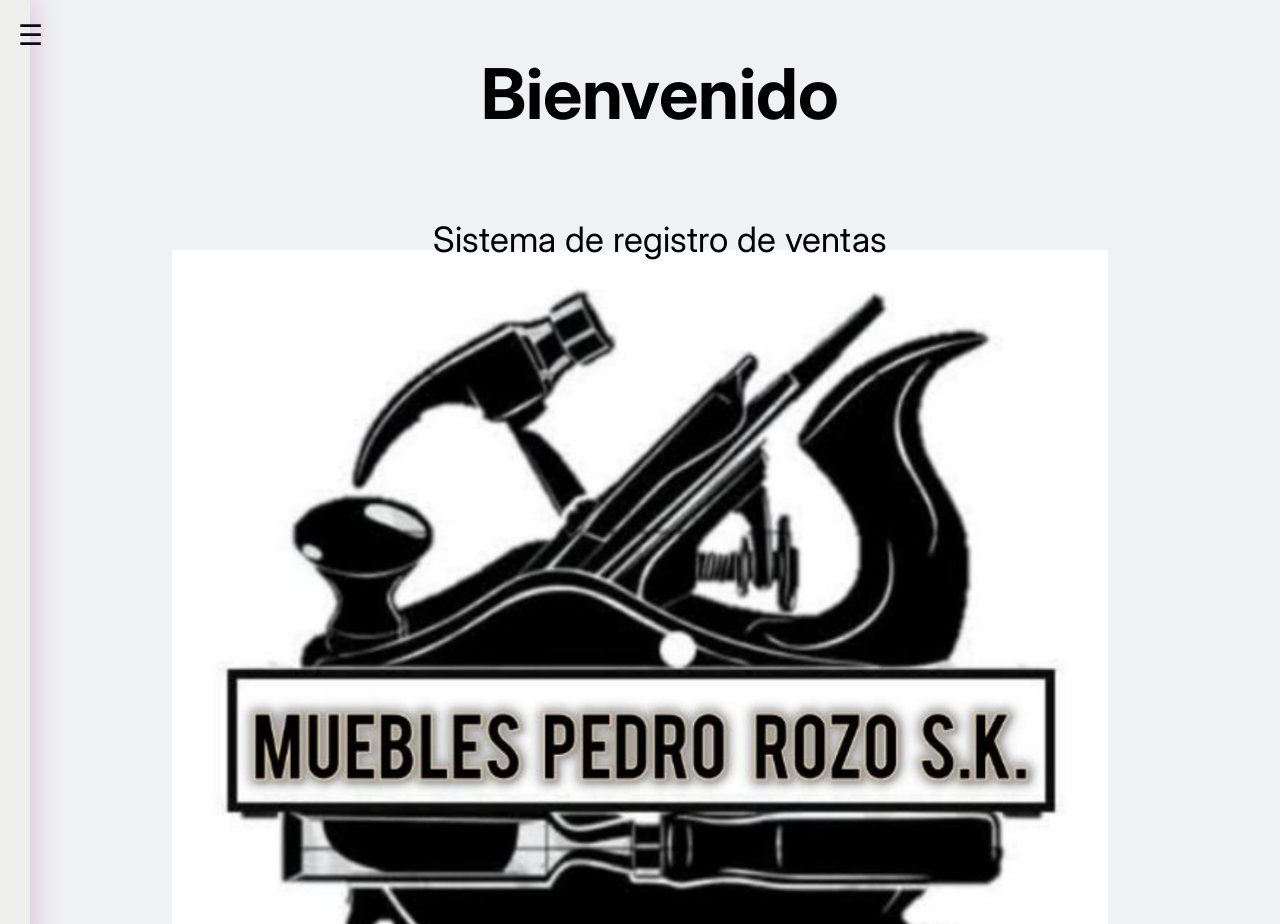
<file: index.html>
<!DOCTYPE html>
<html lang="es">
<head>
<meta charset="UTF-8">
<meta name="viewport" content="width=device-width, initial-scale=1.0">
<title>Sistema de Ventas</title>
<link rel="icon" href="data:image/svg+xml,<svg xmlns=%22http://www.w3.org/2000/svg%22 viewBox=%220 0 100 100%22><text y=%22.9em%22 font-size=%2290%22>📦</text></svg>">
<link rel="stylesheet" href="styles.css">

</head>

<body>
  <img src="img/logo1.jpeg" alt="Logo sistema" class="Logo" />

<!-- BOTÓN HAMBURGUESA -->
<div class="menu-btn" onclick="toggleMenu()">☰</div>

<!-- SIDEBAR -->
<nav id="sidebar" class="sidebar">
  <h2>📊 Sistema Liliana Contreras</h2>
  <a href="index.html">🏠 Inicio</a>
  <a href="registroventas.html" target="_blank">➕ Nueva Venta</a>
  <a href="tabla.html" target="_blank">📋 Registro de Ventas</a>
</nav>

<!-- OVERLAY -->
<div class="overlay" onclick="toggleMenu()"></div>


<!-- CONTENIDO -->
<div class="content1">
  <h1>Bienvenido</h1>
  <p>Sistema de registro de ventas</p>
</div>

<script>
function toggleMenu() {
  document.getElementById("sidebar").classList.toggle("active");
  document.querySelector(".overlay").classList.toggle("active");
}
</script>

</body>
</html>
</file>
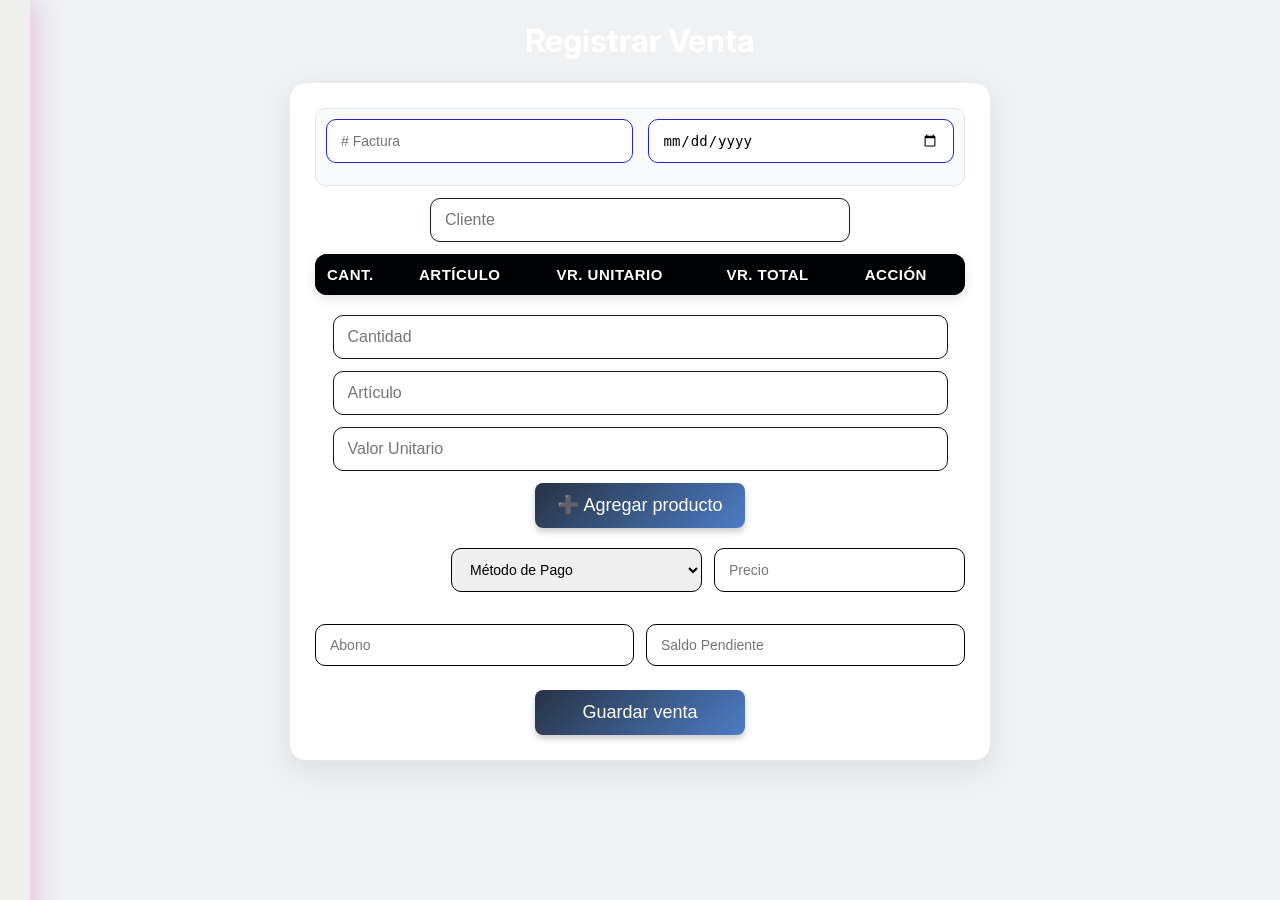
<file: registroventas.html>
<!DOCTYPE html>
<html lang="es">
<head>
  <meta charset="UTF-8">
  <meta name="viewport" content="width=device-width, initial-scale=1.0">
  <title>Registro de Ventas</title>
  <link rel="stylesheet" href="styles.css">
</head>
<body>

  

<div class="layout">

  <div class="sidebar">
    <h2>📊 Ventas</h2>
    <a href="registroventas.html">➕ Nueva venta</a>
    <a href="tabla.html">📋 Ver ventas</a>
  </div>

  <div class="content2">

    <h1>Registrar Venta</h1>

<div class="card">

  <!-- Encabezado -->
<div class="fila-encabezado">
  <input type="text" id="inp-factura" placeholder="# Factura" aria-label="Número de Factura">
  <input type="date" id="inp-fecha" aria-label="Fecha">
</div>

  <!-- Cliente y producto -->
  <div class="grid">
    <input type="text" id="inp-cliente" placeholder="Cliente">

  </div>

  <!-- Tabla de productos -->
  <table id="tabla-productos">
    <thead>
      <tr>
        <th>CANT.</th>
        <th>ARTÍCULO</th>
        <th>VR. UNITARIO</th>
        <th>VR. TOTAL</th>
        <th>Acción</th>
      </tr>
    </thead>
    <tbody></tbody>
  </table>

  <!-- Inputs para agregar producto -->
  <div class="grid">
    <input type="number" id="inp-cant" placeholder="Cantidad">
    <input type="text" id="inp-articulo" placeholder="Artículo">
    <input type="number" id="inp-unitario" placeholder="Valor Unitario">
    <button onclick="agregarProducto()">➕ Agregar producto</button>
  </div>

  <!-- Método de pago y precio -->
  <div class="fila-pago">
     <label for="sel-metodoPago">Método de Pago</label>
     <select id="sel-metodoPago">
      <option value="">Método de Pago</option>
      <option value="Efectivo">💵 Efectivo</option>
      <option value="Transferencia">🏦 Transferencia</option>
      <option value="Nequi">📱 Nequi</option>
      <option value="Daviplata">📲 Daviplata</option>
      <option value="Addi">📝 Addi</option>
      <option value="Tarjeta Debito">💳 Tarjeta Débito</option>
      <option value="Tarjeta Credito">💳 Tarjeta Crédito</option>
      <option value="Consignacion">🏧 Consignación</option>
      <option value="Mixto">🔄 Pago Mixto</option>
    </select>
    <input type="number" id="inp-precio" placeholder="Precio">
  </div>

  <!-- Abono y saldo -->
  <div class="fila-pago">
    <input type="number" id="inp-abono" placeholder="Abono">
    <input type="number" id="inp-saldo" placeholder="Saldo Pendiente" readonly>
  </div>

  <!-- Botón guardar -->
  <div>
    <button onclick="guardar()">Guardar venta</button>
  </div>

</div>



<script>

let productos = [];

function agregarProducto() {
    const cant = Number(document.getElementById("inp-cant").value) || 0;
    const articulo = document.getElementById("inp-articulo").value;
    const unitario = Number(document.getElementById("inp-unitario").value) || 0;
    const total = cant * unitario;

    if (cant <= 0 || articulo === "" || unitario <= 0) {
        alert("⚠️ Completa los datos del producto");
        return;
    }

    productos.push({cant, articulo, unitario, total});

    const tbody = document.querySelector("#tabla-productos tbody");
    const fila = document.createElement("tr");
    fila.innerHTML = `
        <td>${cant}</td>
        <td>${articulo}</td>
        <td>${unitario}</td>
        <td>${total}</td>
        <td><button onclick="eliminarProducto(this)">❌</button></td>
    `;
    tbody.appendChild(fila);

    document.getElementById("inp-cant").value = "";
    document.getElementById("inp-articulo").value = "";
    document.getElementById("inp-unitario").value = "";

    calcularTotales();
}

function eliminarProducto(btn) {
    const fila = btn.parentNode.parentNode;
    const index = fila.rowIndex - 1;
    productos.splice(index, 1);
    fila.remove();
    calcularTotales();
}

function calcularTotales() {
    let totalFactura = productos.reduce((acc, p) => acc + p.total, 0);

    let tfoot = document.querySelector("#tabla-productos tfoot");
    if (!tfoot) {
        tfoot = document.createElement("tfoot");
        document.querySelector("#tabla-productos").appendChild(tfoot);
    }
    tfoot.innerHTML = `
        <tr>
            <td colspan="3"><strong>TOTAL FACTURA</strong></td>
            <td>${totalFactura}</td>
            <td></td>
        </tr>
    `;

    document.getElementById("inp-precio").value = totalFactura;
    calcularSaldo();
}

function calcularSaldo() {
    let precio = Number(document.getElementById("inp-precio").value) || 0;
    let abono = Number(document.getElementById("inp-abono").value) || 0;
    document.getElementById("inp-saldo").value = precio - abono;
}

document.getElementById("inp-abono").addEventListener("input", calcularSaldo);

// 👇 Reemplaza esta URL cuando tengas el Apps Script desplegado
const URL_SCRIPT = "https://script.google.com/macros/s/AKfycbyrxV-NtkXN6kDN83MfBasx9u6bMJ4QX1S0gCBHAwN3sXNjsVBufTtqVl1-HmbA6zE6/exec";

function guardar() {
    const factura = document.getElementById("inp-factura").value;
    const cliente  = document.getElementById("inp-cliente").value;
    const metodo   = document.getElementById("sel-metodoPago").value;
    const fecha    = document.getElementById("inp-fecha").value;
    const precio   = document.getElementById("inp-precio").value;
    const abono    = document.getElementById("inp-abono").value;
    const saldo    = document.getElementById("inp-saldo").value;

    if (!factura || !cliente || !fecha || productos.length === 0) {
        alert("⚠️ Completa todos los campos y agrega al menos un producto");
        return;
    }

    const venta = { factura, cliente, productos, metodo, fecha, precio, abono, saldo };

    // 1️⃣ Guardar en localStorage
    let ventas = JSON.parse(localStorage.getItem("ventas")) || [];
    ventas.push(venta);
    localStorage.setItem("ventas", JSON.stringify(ventas));

    // 2️⃣ Enviar a Google Sheets
    fetch(URL_SCRIPT, {
        method: "POST",
        body: JSON.stringify(venta)
    })
    .then(() => alert("✅ Venta guardada y enviada a Google Sheets"))
    .catch(() => alert("✅ Venta guardada localmente (sin conexión a Sheets)"));

    // 3️⃣ Limpiar campos
document.getElementById("inp-factura").value = "";
document.getElementById("inp-fecha").value = "";
document.getElementById("inp-cliente").value = "";
document.getElementById("sel-metodoPago").value = "";
document.getElementById("inp-precio").value = "";
document.getElementById("inp-abono").value = "";
document.getElementById("inp-saldo").value = "";

// Limpiar tabla de productos
productos = [];
document.querySelector("#tabla-productos tbody").innerHTML = "";
const tfoot = document.querySelector("#tabla-productos tfoot");
if (tfoot) tfoot.remove();
}

</script>

</body>
</html>
</file>
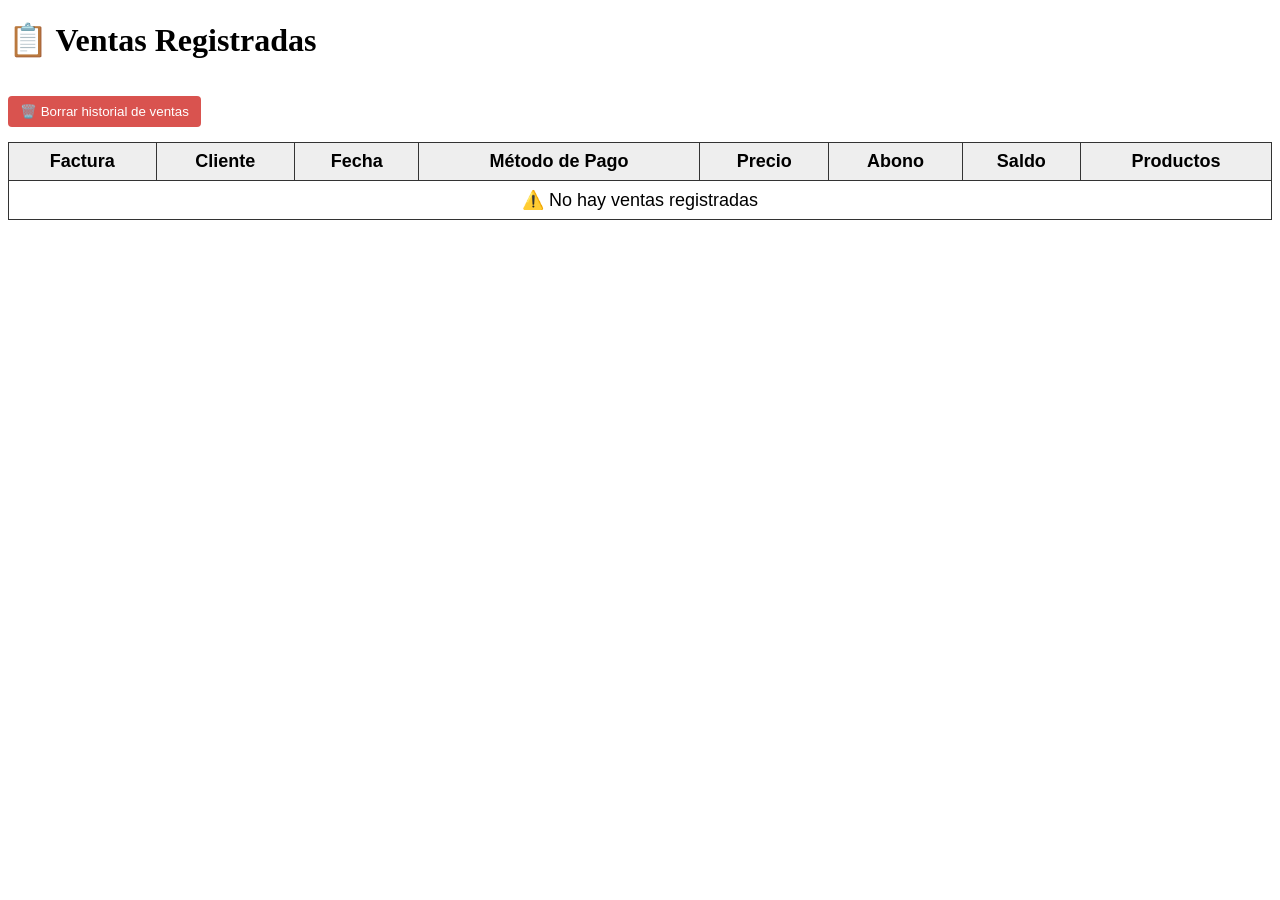
<file: tabla.html>
<!DOCTYPE html>
<html lang="es">
<head>
  <meta charset="UTF-8">
  <meta name="viewport" content="width=device-width, initial-scale=1.0">
  <title>Ventas Registradas</title>
  <style>
    table {
  width: 100%;
  border-collapse: collapse;
  text-align: center;
  font-family: Arial, sans-serif; /* Tipo de fuente */
  font-size: 18px;               /* Tamaño de fuente */
}
    th, td {
      border: 1px solid #333;
      padding: 8px;
      vertical-align: top;
    }
    th {
      background-color: #eee;
    }
    .productos-cell {
      white-space: pre-line; /* respeta saltos de línea */
      text-align: left;
    }
    button {
      margin: 15px 0;
      padding: 8px 12px;
      background-color: #d9534f;
      color: white;
      border: none;
      cursor: pointer;
      border-radius: 4px;
    }
    button:hover {
      background-color: #c9302c;
    }
  </style>
</head>
<body>
  <h1>📋 Ventas Registradas</h1>

  <!-- Botón para borrar historial -->
  <button onclick="borrarVentas()">🗑️ Borrar historial de ventas</button>

  <table id="tabla-ventas">
    <thead>
      <tr>
        <th>Factura</th>
        <th>Cliente</th>
        <th>Fecha</th>
        <th>Método de Pago</th>
        <th>Precio</th>
        <th>Abono</th>
        <th>Saldo</th>
        <th>Productos</th>
      </tr>
    </thead>
    <tbody></tbody>
  </table>

  <script>
    function cargarVentas() {
      let ventas = JSON.parse(localStorage.getItem("ventas")) || [];
      const tbody = document.querySelector("#tabla-ventas tbody");
      tbody.innerHTML = ""; // limpiar tabla

      if (ventas.length === 0) {
        const fila = document.createElement("tr");
        fila.innerHTML = `<td colspan="8">⚠️ No hay ventas registradas</td>`;
        tbody.appendChild(fila);
      } else {
        ventas.forEach(v => {
          const fila = document.createElement("tr");

          // Concatenar productos con saltos de línea
          let productosTexto = "";
          if (v.productos && v.productos.length > 0) {
            productosTexto = v.productos.map(p => 
              `${p.cant}x ${p.articulo} ($${p.unitario}) = $${p.total}`
            ).join("\n");
          } else {
            productosTexto = "Sin productos";
          }

          fila.innerHTML = `
            <td>${v.factura || ""}</td>
            <td>${v.cliente || ""}</td>
            <td>${v.fecha || ""}</td>
            <td>${v.metodo || ""}</td>
            <td>${v.precio || 0}</td>
            <td>${v.abono || 0}</td>
            <td>${v.saldo || 0}</td>
            <td class="productos-cell">${productosTexto}</td>
          `;

          tbody.appendChild(fila);
        });
      }
    }

    function borrarVentas() {
      localStorage.removeItem("ventas"); // elimina solo las ventas
      alert("✅ Historial de ventas borrado");
      cargarVentas(); // recargar tabla vacía
    }

    // Cargar ventas al abrir la página
    cargarVentas();
  </script>
</body>
</html>
</file>
<file: styles.css>
@import url('https://fonts.googleapis.com/css2?family=Inter:wght@300;400;500;600&display=swap');

body {
  margin: 0;
  font-family: 'Inter', sans-serif;
  background: #eff1f3;
  color: #ffffff;
}

/* =========================
   HAMBURGUESA
========================= */
.menu-btn {
  position: fixed;
  top: 18px; 
  left: 18px;
  font-size: 28px;
  cursor: pointer;
  z-index: 1200;
  color: #050b1a;
}

/* =========================
   SIDEBAR MODERNO
========================= */
.sidebar {
  position: fixed;
  top: 0;
  left: -280px;
  width: 260px;
  height: 100%;
  background: rgba(207, 159, 12, 0.027);
  padding: 25px;
  transition: 0.35s ease;
  z-index: 1100;
  box-shadow: 5px 0 25px rgba(177, 8, 135, 0.2);
  
}
.sidebar.active {
  left: 0;
}

.sidebar h2 {
  color: #000000;
  font-weight: 600;
  margin-bottom: 30px;
  margin-top: 50px;
}

.sidebar a {
  display: block;
  color: #000000;
  text-decoration: none;
  margin: 14px 0;
  padding: 10px;
  border-radius: 8px;
  transition: 0.2s;
}

.sidebar a:hover {
  background: #306ac7;
  color: #fff;
}

/* =========================
   OVERLAY
========================= */
.overlay {
  position: fixed;
  inset: 0;
  background: rgba(243, 248, 242, 0.6);
  display: none;
  z-index: 1000;
}

#tabla-productos {
  margin-bottom: 20px; /* espacio debajo de la tabla */
}
.overlay.active {
  display: block;
}

/* =========================
   CONTENIDO
========================= */
.content1 {
  width: 100%;
  height: 100vh;
  display: flex;
  flex-direction: column;
  align-items: center;
  justify-content: flex-start;
  text-align: center;
  color: #000000;
  font-size: 35px;
  padding: 4px 20px  20px;
  
}

.Logo {
  width: 100%;
  height: 100vh;      /* máximo 70% de la pantalla */
  object-fit: contain;
  display: block;
  margin-top: 250px;

}
@media (max-width: 768px) {
  .content1 {
    font-size: 22px;
  }
  .Logo {
    max-height: 250px;
  }
}

@media (max-width: 480px) {
  .content1 {
    font-size: 18px;
  }
  .Logo {
    max-height: 250px;
  }
}
 .content2
 {

bottom: 0;
width: 100%;
text-align: center;
 }

#inp-cliente {
  width: 40%;   /* ocupa el 40% del contenedor */
  border-color: #0f172a;
  width: 60%;
}
/* =========================
   FORMULARIO MODERNO
========================= */
.card {
  background: #ffffff;
  padding: 25px;
  border-radius: 16px;
  max-width: 650px;
  margin: auto;
  box-shadow: 0 10px 30px rgba(0,0,0,0.08);
  border: 1px solid #e2e8f0;
}

input, select {
  width: 90%;          /* El campo ocupa todo el ancho disponible del contenedor padre */
  padding: 12px 14px;   /* Espacio interno: 12px arriba/abajo y 14px a los lados */
  margin-bottom: 12px;  /* Espacio externo debajo del campo, separándolo de otros elementos */
  border: 1px solid #0d1724; /* Borde de 1px con color azul oscuro (#0d1724) */
  border-radius: 10px;  /* Bordes redondeados con radio de 10px */
  outline: none;        /* Elimina el contorno que aparece al hacer clic en el campo */
  font-size: 16px;      /* Tamaño de la fuente dentro del campo */
  transition: 0.2s;     /* Transición suave de 0.2 segundos para cambios de estilo (ej. hover, focus) */
}

input:focus, select:focus {
  border-color: #6366f1;
  box-shadow: 0 0 0 3px rgba(99,102,241,0.15);
}

/* =========================
   BOTÓN PRO
========================= */
button {
  width: 100%;
  padding: 12px;
  border: none;
  border-radius: 10px;
  background: linear-gradient(135deg, #6366f1, #4f46e5);
  color: white;
  font-weight: 500;
  cursor: pointer;
  transition: 0.2s;
}

button:hover {
  transform: translateY(-2px);
  box-shadow: 0 10px 20px rgba(79,70,229,0.3);
}

/* =========================
   TABLA MODERNA
========================= */
table {
  width: 100%;
  border-collapse: collapse;
  background-color: #ffffff;
  border-radius: 12px;
  overflow: hidden;
  box-shadow: 0 4px 12px rgba(0,0,0,0.1);
  font-family: "Segoe UI", Arial, sans-serif;
  font-size: 15px;
}

thead {
  background-color: #1770ee; /* azul corporativo */
  color: #fff;
}
#tabla-productos td:last-child button {
  width: 50px;   /* tamaño más pequeño del botón */
  height: 40px;
  font-size: 14px;
}

th {
  padding: 12px;
  text-align: center;
  font-weight: 600;
  text-transform: uppercase;
  letter-spacing: 0.5px;
}

td {
  padding: 12px;
  text-align: center;
  border-bottom: 1px solid #e0e0e0;
}

tr:nth-child(even) {
  background-color: #f9f9f9; /* filas alternas */
}

tr:hover {
  background-color: #eef6ff; /* efecto hover */
  transition: background-color 0.3s ease;
}

tfoot td {
  font-weight: bold;
  background-color: #f1f1f1;
}

th {
  background: #000102;
  color: rgb(255, 255, 255);
  padding: 14px;
  text-align: left;
  font-weight: 500;
}

td {
  padding: 14px;
  border-bottom: 1px solid #0f6cc9;
}



/* =========================
   HOME CARDS PRO
========================= */
.menu {
  padding: 70px;
  text-align: center;
}

.menu-card a {
  display: inline-block;
  padding: 14px 22px;
  margin: 10px;
  background: #1e1f4d;
  color: rgb(255, 255, 255);
  text-decoration: none;
  border-radius: 12px;
  transition: 0.2s;
  font-weight: 500;
}

.menu-card a:hover {
  transform: translateY(-3px);
  box-shadow: 0 10px 20px rgba(99,102,241,0.3);
}

.fila-encabezado {
  display: flex;
  gap: 15px;
  margin-bottom: 12px;
  border-color: #0f172a;
}

.fila-encabezado input {
  flex: 1; /* que ambos ocupen el mismo ancho */
  padding: 12px 14px;
  border: 1px solid #2626c7;
  border-radius: 10px;
  font-size: 14px;
  
}

/* Opcional: estilo de cabecera */
.fila-encabezado {
  background: #f8fafc;
  padding: 10px;
  border-radius: 10px;
  border: 1px solid #e2e8f0;
}
.fila-pago {
  display: grid;
  grid-template-columns: 1fr 1fr; /* dos columnas */
  gap: 12px;
  margin-top: 20px;
}

.fila-pago {
  display: flex;       /* igual que arriba */
  gap: 12px;           /* espacio entre campos */
  margin-bottom: 12px; /* separación con lo demás */
}

.fila-pago select,
.fila-pago input,
.fila-pago button {
  flex: 1;             /* que ocupen el mismo ancho */
  padding: 12px 14px;
  border: 1px solid #e2e8f0;
  border-radius: 10px;
  font-size: 14px;
  border-color: #000000;
}

button {
  width: 210px;
  height: 45px;
  padding: 10px;
  font-size: 18px;
  border-radius: 8px;
  background: linear-gradient(135deg, #263344, #4d7cc4);
  color: #fff;
  border: none;
  cursor: pointer;
  box-shadow: 0 4px 6px rgba(0,0,0,0.2);
  transition: all 0.3s ease;
}

button:hover {
  background: linear-gradient(135deg, #0f5ed7, #084bb5);
  transform: scale(1.05);
  box-shadow: 0 6px 10px rgba(0,0,0,0.3);
}

button:active {
  transform: scale(0.95);
}


img {
  position: fixed;
  top: 0;
  left: 0;
  width: 100vw;   /* ancho completo */
  height: 100vh;  /* alto completo */
  object-fit: cover; /* ajusta sin deformar */
  z-index: -1;    /* lo manda detrás del contenido */
}

/* Encabezado de la tabla */
#tabla-productos thead {
  background-color: #1e3a8a; /* azul oscuro */
}

#tabla-productos th {
  color: #ffffff;           /* texto blanco */
  padding: 12px;
  font-weight: bold;
}

/* Filas alternadas */
#tabla-productos tbody tr:nth-child(odd) {
  background-color: #feffff; /* gris claro */
}

#tabla-productos tbody tr:nth-child(even) {
  background-color: #ffffff; /* azul muy suave */
}

/* Efecto al pasar el mouse */
#tabla-productos tbody tr:hover {
  background-color: #ffffff; /* gris azulado */
  cursor: pointer;
}

/* Texto de las celdas */
#tabla-productos td {
  color: #000000; /* gris oscuro */
}
</file>
